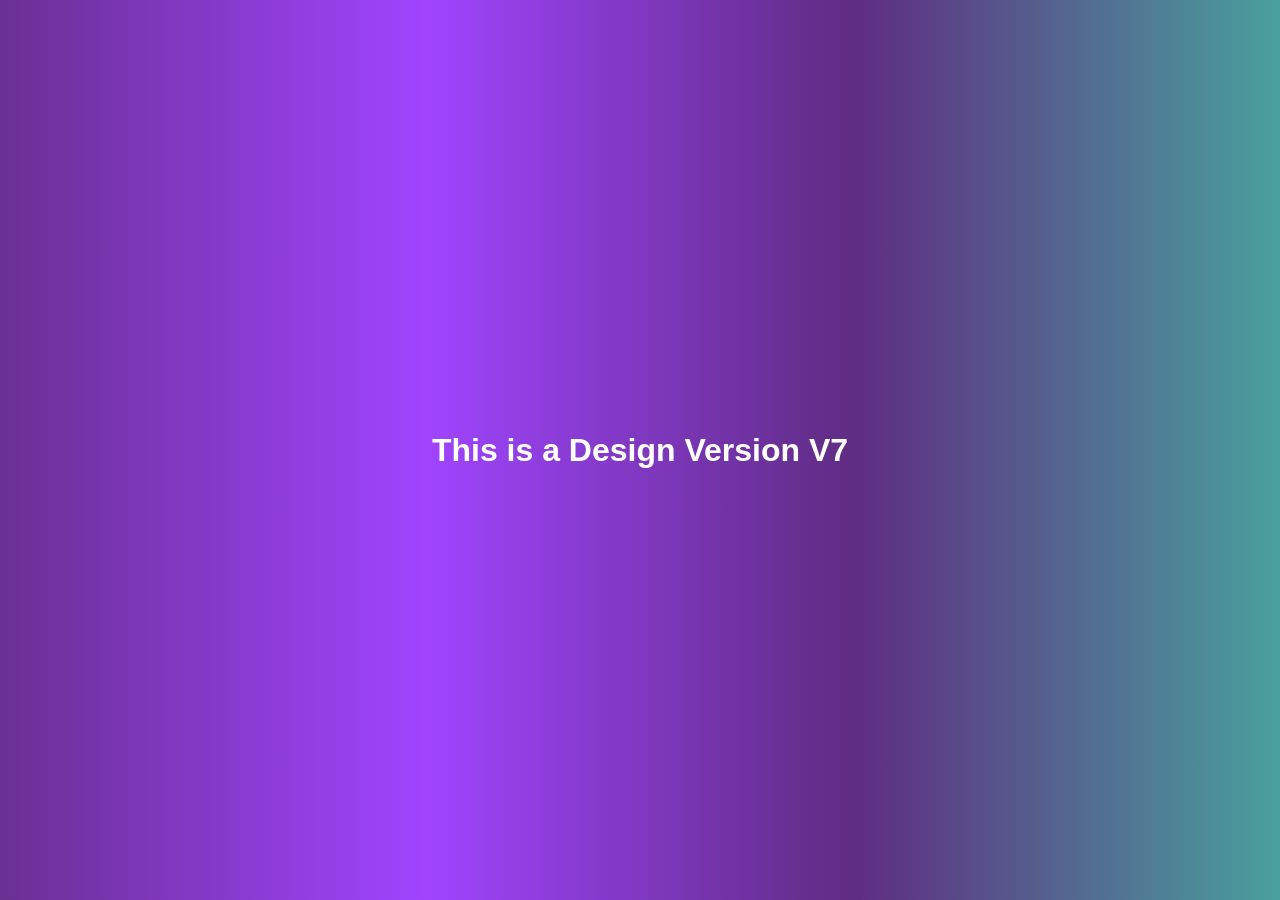
<file: index.html>
<!DOCTYPE html>
<html lang="en">

<head>
    <meta charset="UTF-8">
    <meta http-equiv="X-UA-Compatible" content="IE=edge">
    <meta name="viewport" content="width=device-width, initial-scale=1.0">
    <link rel="stylesheet" href="styles.css">
    <title>Document</title>
</head>

<body>
    <h1>This is a Design Version V7</h1>
</body>

</html>
</file>
<file: styles.css>
/* styles.css */
body {
    /* Set a gradient background from purple to teal */
    background: linear-gradient(to right, #6a3093, #a044ff, #5f2c82, #49a09d);
    font-family: Arial, sans-serif;
    /* Sets a clean, modern font for the body text */
    color: white;
    /* Sets the text color to white for better contrast */
    margin: 0;
    /* Removes default margin */
    padding: 0;
    /* Removes default padding */
    display: flex;
    /* Enables flexbox layout */
    justify-content: center;
    /* Centers content horizontally */
    align-items: center;
    /* Centers content vertically */
    height: 100vh;
    /* Makes the body take the full height of the viewport */
}

h1 {
    font-size: 2em;
    /* Sets the size of the header text */
    text-align: center;
    /* Centers the header text */
}
</file>
